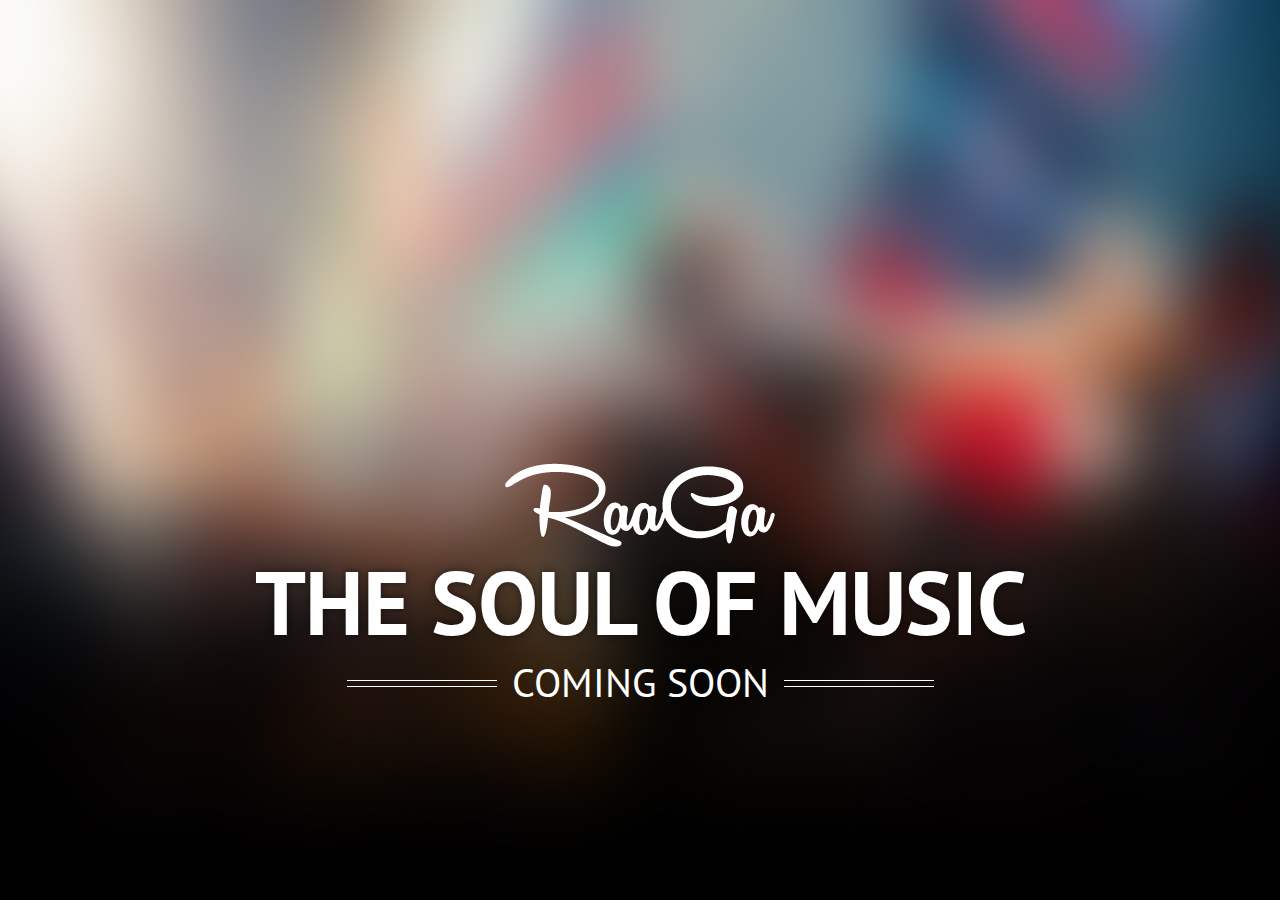
<file: soon.html>
<!DOCTYPE html>
<html>
<head>
<meta charset="utf-8">
<title>Raaga - Responsive Parallax Template for Bands</title>
<meta name="viewport" content="width=device-width, initial-scale=1.0">
<!-- Bootstrap -->
<link href="css/bootstrap.css" rel="stylesheet">
<link href="css/bootstrap-responsive.css" rel="stylesheet" media="screen">
<!--==============GOOGLE FONT - PT SANS=================-->
<link href="http://fonts.googleapis.com/css?family=PT%20Sans:400,700" rel="stylesheet" type="text/css">

<!--==============MAIN CSS=================-->

<link href="css/band.css" rel="stylesheet" media="all">
<script src="js/jquery-1.9.0.min.js"></script>
</head>
<body>

<!--==============PAGE NOT FOUND=================-->

<div class="comingsoon">
  <div class="contentcoming">
    <div class="hero-unit">
      <p class="text-center"><img src="images/logo-big.png" alt="band logo"></p>
      <h1>THE SOUL OF MUSIC</h1>
      <h3 class="subtitle fancy"><span>COMING SOON</span></h3>
    </div>
  </div>
</div>

<!--==============QUERY LIBRARY=================--> 

<script src="js/jquery.easing.1.2.js"></script> 

<!--==============Mordernizr =================--> 

<script src="js/modernizr.js"></script> 

<!--==============BOOTSTRAP JS=================--> 

<script src="js/bootstrap.js"></script>
</body>
</html>
</file>
<file: css/band.css>
@charset "utf-8";
/* CSS Document */


/*
Theme Name: Raaga - Responsive Parallax Template for Bands
Version: 1.0
Author: Surjith SM
Author URI: http://themeforest.net/user/surjithctly
*/


/******************  Table of Contents  *****************************
0. GLOBAL STYLES
1. HEADER
2. SLIDER
3. EVENTS
4. ABOUT THE BAND
5. IMAGE GALLERY
6. MEDIA
7. CONTACT
8. FOOTER
9. BLOG
10. 404 PAGE NOT FOUND
11. COMING SOON
12. CUSTOM MEDIA QUERIES
13. VERSION 1.1

If you having trouble in editing css. please send a mail to support@surjithctly.in

*/


/*==========0. GLOBAL STYLES==============*/


body {
	font-family:"PT Sans", Arial, Helvetica, sans-serif;
	background:#FFF;
}
a {
	color:#f84d26;
}
a:hover, a:focus {
	color:#d23916;
}
ul, ol {
	list-style:none;
}
iframe {
border: 0;
}

/*==========1. HEADER==============*/

.jumbotron {
	position: relative;
	color: #fff;
}
.masthead {
	height:840px;
	background:url(../images/eightyninekeys/modded/header_img1.png) no-repeat #000; /* Old browsers */
	overflow:hidden;
	background-attachment: fixed;
	background-position: 50% 0;
	background-size:cover;
	-ms-background-position-x:center !important;
}
.navbar {
	background:	#000;
}
.navbar-inner {
	background:none;
	border:0;
	-webkit-box-shadow:none;
	-moz-box-shadow:none;
	box-shadow:none;
	padding-top: 5px;
	filter:none;
	-ms-filter:none;
}
.navbar .nav > li > a {
	color:#FFF;
	text-transform:uppercase;
	text-shadow: none;
}
.navbar .nav > li > a:focus, .navbar .nav > li > a:hover {
	color:#CCC;
}
.navbar .nav > .active > a, .navbar .nav > .active > a:hover, .navbar .nav > .active > a:focus {
	background:none;
	color:#f84d26;
	-webkit-box-shadow:none;
	-moz-box-shadow:none;
	box-shadow:none;
}
.navbar .nav {
	padding-top:5px;
}
.navbar .btn, .navbar .btn-group {
	margin-top:0;
}
.navbar .nav li.dropdown.open > .dropdown-toggle, .navbar .nav li.dropdown.active > .dropdown-toggle, .navbar .nav li.dropdown.open.active > .dropdown-toggle {
	color: #FFF;
	background-color: transparent;
}
.navbar li.dropdown:hover ul {
	display:block;
}
.navbar .pull-right > li > .dropdown-menu, .navbar .nav > li > .dropdown-menu.pull-right {
	top:97%;
}
.navbar-absolute + div {
	margin-top: 68px;
}
.dropdown-menu > li > a:hover, .dropdown-menu > li > a:focus, .dropdown-submenu:hover > a, .dropdown-submenu:focus > a {
	background:#ba091a;
	background-image:none;
}
.dropdown-menu > .active > a, .dropdown-menu > .active > a:hover, .dropdown-menu > .active > a:focus {
	background:#ba091a;
}
.btn {
	background:#8b8b8b;
	color:#FFF;
	text-shadow:none;
	border: 0;
}
.btn:hover, .btn:focus, .btn:active {
	background:#6f6f6f;
	color:#FFF;
}
.btn-med {
	font-size: 14px;
	padding: 5px 18px;
}
.btn-large {
	font-size:18px;
	padding:20px 50px;
}
.btn-success {
	background-color: #2cc76a;
	background-image:none;
	border-color: rgba(0, 0, 0, 0.1) rgba(0, 0, 0, 0.1) rgba(0, 0, 0, 0.25);
}
.btn-success:hover, .btn-success:focus, .btn-success:active {
	background-color: #22bb5f!important;
	color:#FFF!important;
}
.btn-primary {
	background-color: #2db6d8;
	background-image:none;
	border-color: rgba(0, 0, 0, 0.1) rgba(0, 0, 0, 0.1) rgba(0, 0, 0, 0.25);
}
.btn-primary:hover, .btn-primary:focus, .btn-primary:active {
	background-color: #209ab8!important;
	color:#FFF!important;
}
.btn-danger {
	background-color: #e03114;
	background-image:none;
	border-color: rgba(0, 0, 0, 0.1) rgba(0, 0, 0, 0.1) rgba(0, 0, 0, 0.25);
}
.btn-danger:hover, .btn-danger:focus, .btn-danger:active {
	background-color: #d62d11!important;
	color:#FFF!important;
}
.navbar .nav > .active > a.btn {
	background-color: #22bb5f!important;
	color:#FFF!important;
}
/*==========2. SLIDER ==============*/


.hero-unit {
	background:none;
	text-align:center;
	padding-top:300px;
	padding-bottom:0;
}
.hero-unit h1 {
	padding-bottom:15px;
	font-size:90px;
	text-shadow:0px 0px 10px rgba(0, 0, 0, 0.5);
}
.hero-unit h3 {
	font-weight:normal;
	padding-bottom:15px;
	font-size:40px;
}
.slide2 {
	background:none;
	text-align:center;
	padding-top:100px;
}
.slide2 h1 {
	font-size:50px;
}
.slide3 {
	background:none;
	text-align:center;
	padding-top:100px;
}
.slide3 h1 {
	font-size:50px;
	padding-top:10px;
}
.slide3 h3 {
	font-size:20px;
	padding-right:20px;
}
.fancy {
	line-height: 0.5;
	text-align: center;
}
.fancy span {
	display: inline-block;
	position: relative;
}
.fancy span:before, .fancy span:after {
	content: "";
	position: absolute;
	height: 5px;
	border-bottom: 1px solid white;
	border-top: 1px solid white;
	top: 8px;
	width: 150px;
}
.fancy span:before {
	right: 100%;
	margin-right: 15px;
}
.fancy span:after {
	left: 100%;
	margin-left: 15px;
}
/*==========3. EVENTS==============*/

.PageHead {
	margin:20px 0;
	text-align:center;
}
.PageHead h3 {
	text-align:center;
	text-transform:uppercase;
}
.PageHead h3 span {
	display:block;
	line-height: 0;
}
.PageHead.inverse {
	color:#FFF;
}
.EventsList {
	margin-bottom:15px;
}
.EventsList .thumbnail {
	border:0;
	text-align:center;
	text-transform:uppercase;
	box-shadow:none;
}
.EventsList .thumbnail h3 {
	color:#ba091a;
	font-size: 20px;
	line-height: 1;
}
.EventsList .thumbnail, .EventsList .caption {
	margin:0;
	padding:0;
}
.showmore {
	border:1px #CCC solid;
	-webkit-border-radius:3px;
	-moz-border-radius:3px;
	border-radius:3px;
	padding:8px 10px;
	color:#666;
}
.showmore:hover {
	text-decoration:none;
	color:#999;
}
.sectionfooter {
	margin:30px 0;
}
/*==========4. ABOUT THE BAND==============*/

.about {
	color: #000;
	background: #fff;        <!--url(../images/eightyninekeys/modded/about_img.png) #000 center center; --> /* Old browsers */
	overflow:hidden;
	background-attachment: fixed;
	background-position: 50% 0;
	background-size:cover;
	-ms-background-position-x:center !important;
}
.theteam {
	margin-bottom:30px;
}
.theteam img {
	cursor:pointer;
}
.theteam img:hover {
	opacity:0.5;
}
/*==========5. IMAGE GALLERY ==============*/

.Gallery ul li {
	float:left;
	width:25%;
	-webkit-box-sizing:border-box;
	-moz-box-sizing:border-box;
	box-sizing:border-box;
	padding:1%;
}
.Gallery ul li img {
	min-width:100%;
}
/*MORE CSS ON THIS SECTION (ESPECALLY LIGHTBOX) CAN BE FOUND ON jquery.fancybox.css*/





/*==========6. OUR MEDIA ==============*/

.ourmedia {
	color: #fff;
	background:url(../images/media_img.jpg) #000 center center; /* Old browsers */
	overflow:hidden;
	background-attachment: fixed;
	background-position: 50% 0;
	background-size:cover;
	-ms-background-position-x:center !important;
}
.MediaThumb {
	margin:30px 0;
}
.MediaThumb div {
	cursor:pointer;
}
.MediaThumb img {
	border:solid 5px #151515;
	min-width:100%;
	-webkit-box-sizing:border-box;
	-moz-box-sizing:border-box;
	box-sizing:border-box;
}
.MediaThumb p {
	text-transform:uppercase;
	text-align:center;
	padding:5px 0;
	background:transparent;
	border:solid 5px transparent;
	color:#a0a0a0;
}
.MediaThumb div:hover img {
	border:solid 5px #FFF;
}
.MediaThumb div:hover p {
	background:#FFF;
	border:solid 5px #FFF;
	color:#333;
}
/*==========7. CONTACT ==============*/

.ContactUs {
	margin-top:25px;
}
.ContactUs input[type=text], .ContactUs input[type=email] {
	height:50px;
}
.ContactUs textarea {
	height:150px;
}
/*==========8. FOOTER ==============*/


.footer {
	color: #fff;
	background:url(../images/footer_img.jpg) no-repeat #000 center center; /* Old browsers */
	overflow:hidden;
	background-attachment: fixed;
	background-position: 50% 0;
	background-size:cover;
	padding-bottom:50px;
	-ms-background-position-x:center !important;
}
#TwitterBlock {
	width:100%;
	text-align:center;
}
#TwitterBlock iframe {
	width:100%;
	height:auto;
}
#TwitterLogo {
	width:50px;
	margin:10px auto;
}
#TwitterLogo img {
	max-width:100%;
}
#TwitterFooter {
	font-size:12px;
	color:#999999;
	text-align:center;
	position:relative;
	margin-top:-50px;
}
.socialButtons {
	text-align:center;
	margin:50px 0;
}
.socialButtons a {
	padding:5px;
}
.socialButtons a:hover {
	opacity:0.5;
}
/*==========9. BLOG ==============*/

.blogpost {
	margin-bottom:30px;
}
.blogpost img {
	padding:10px 0;
	max-width:100%;
	min-width:100%;
}
.blog h1.title {
	font-size:30px;
	line-height:32px;
}
.blog h3.subtitle {
	font-size:16px;
	font-weight:normal;
	line-height:20px;
	padding-bottom:5px;
}
.bloglist {
	margin:0;
	padding:0;
	list-style:none;
}
.bloglist li {
	padding:5px 0;
	color:#666;
}
.bloglist li a {
	color:#666;
}
.commentform input {
	height: 40px;
}
.commentform textarea {
	height:150px;
}
.commentform p {
	text-align:right;
}
.commentform .btn {
	margin-right:0;
}
.media-list p {
	margin-bottom:30px;
}
.media-list .timestamp {
	font-size:12px;
	color:#999;
	display:block;
	padding:5px 0;
}
/*==========10. 404 PAGE NOT FOUND ==============*/

.pagenotfound {
	background:	url(../images/404.jpg) no-repeat center center;
	background-size:cover;
	display: table;
	position: fixed;
	height: 100%;
	width: 100%;
	top: 0;
	bottom: 0;
	left: 0;
	right: 0;
	color:#FFF;
}
.pagenotfound .content404 {
	display: table-cell;
	vertical-align: middle;
	text-align: center;
	color:#FFF;
}
.pagenotfound h1 {
	font-size:150px;
	font-weight:bold;
	margin:50px 0;
}
/*==========11. COMING SOON ==============*/


.comingsoon {
	background:	url(../images/header_img1.jpg) no-repeat center center;
	background-size:cover;
	display: table;
	position: fixed;
	height: 100%;
	width: 100%;
	top: 0;
	bottom: 0;
	left: 0;
	right: 0;
	color:#FFF;
}
.comingsoon .contentcoming {
	display: table-cell;
	vertical-align: middle;
	text-align: center;
	color:#FFF;
}


/*==========12. CUSTOM MEDIA QUERIES==============*/


/*MEDIA QUERIES*/

@media (max-width: 979px) {
 .hero-unit {
 padding-top:250px;
}
 .hero-unit h1 {
 font-size:60px;
}
 .hero-unit h3 {
 font-size:18px;
 line-height:25px;
 padding-top:5px;
 padding-bottom:5px;
 font-weight:normal;
}
 .navbar .btn-navbar {
margin-top: 20px;
background: transparent;
text-shadow: none;
border: 0;
box-shadow: none;
}
 .navbar .btn-navbar:hover {
 background: transparent;
}
 .navbar-fixed-top.navbar-absolute {
 position: absolute;
 margin: 0;
}
 .nav-collapse .nav > li > a:hover, .nav-collapse .nav > li > a:focus, .nav-collapse .dropdown-menu a:hover, .nav-collapse .dropdown-menu a:focus {
 background:transparent;
}
 .slide2, .slide3 {
padding-top: 75px;
}
 .slide3 h1 {
 font-size: 25px;
}
 .slide3 h3, .slide2 h3 {
 font-size:18px;
 line-height:25px;
 padding-top:5px;
 padding-bottom:5px;
 font-weight:normal;
}
}
 @media (max-width: 767px) {
.jumbotron, .about, .ourmedia {
padding: 20px 20px;
margin-top: -20px;
margin-right: -20px;
margin-left: -20px;
height:auto;
}
.masthead {
	background-size:100% cover;
}
 .PageHead h3, .FeatLayout h3 {
 font-size:20px;
 line-height:25px;
 padding-top:5px;
 padding-bottom:5px;
}
 .jumbotron .navbar-fixed-top.navbar-absolute {
 top: 20px;
}
 .navbar .btn-navbar {
margin-top: 23px;
}
 .theteam [class*="span"] {
width: 30%;
float: left;
margin-right: 3%;
margin-bottom:30px;
}
 .Gallery ul li {
width: 50%;
padding:2%;
}
 .mediavideo iframe {
 width:100%;
}
 .MediaThumb [class*="span"] {
 width:46%;
 float:left;
 margin-right:2%;
}
 .sectionfooter {
margin-bottom: 50px;
}
 .footer {
padding: 20px 20px;
margin-bottom: -20px;
margin-right: -20px;
margin-left: -20px;
}
}
 @media (max-width: 480px) {
.hero-unit h1 {
font-size: 20px;
}
.slide2 iframe {
 width: 100%;
height: 200px;
}
.mediavideo iframe {
 height: 200px;
}
.flex-direction-nav {
 display:none;
}
.hero-unit {
padding-top: 190px;
}
.hero-unit h1 {
font-size: 42px;
}
}

/*==========13. VERSION 1.1==============*/


.moreevents {
	display:none;
}
.moreevents .EventsList:last-child {
	margin-bottom:0;
}

#ticker, #ticker .query {
	font: 120% Georgia, "Times New Roman", Times, serif;
	color: #FFF;
	text-align:center;
}
#ticker p {
	font-size:120%;
}

.audioembed, .subscribe {
	padding-bottom:25px;	
}

.subscribe input[type=text], .subscribe input[type=email] {
	height:50px;
	margin-bottom:20px;
}

.scrollup{
    width:40px;
    height:40px;
    opacity:0.4;
    position:fixed;
    bottom:30px;
    right:30px;
    display:none;
    text-indent:-9999px;
    background: url('../images/icon_top.png') no-repeat;
}

.playvideo .videoload {
	position:absolute;
	top:45%;
	left:0;
	right:0;
	text-align:center;
}

.playvideo {
	position:relative;	
}
</file>
